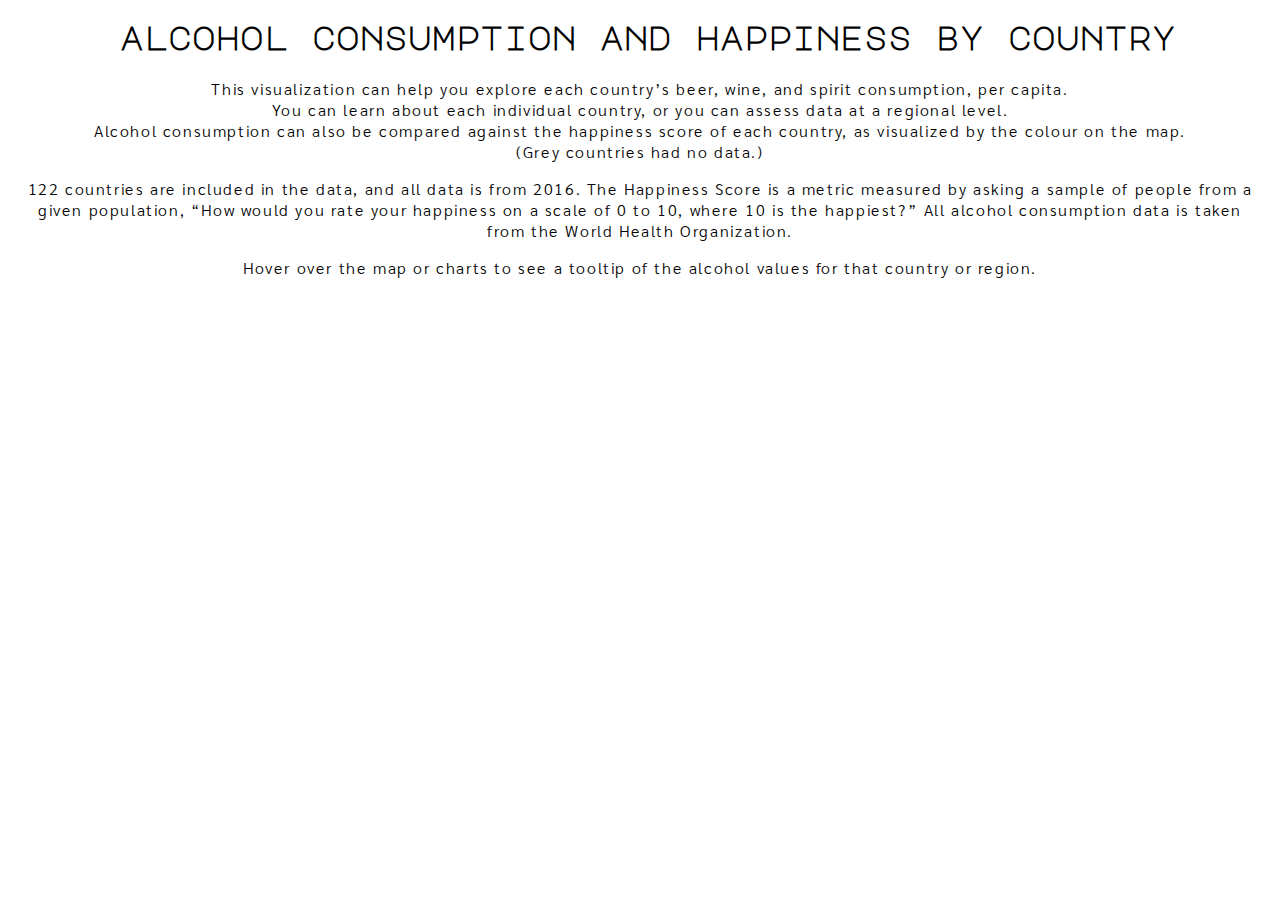
<file: var3.html>
<!DOCTYPE html>
<html lang="en">
<head>
    <meta charset="UTF-8">
    <title>CPSC 583: Project Implementation</title>
    <link rel="stylesheet" type="text/css" href="styling.css" />
    <script src="https://d3js.org/d3.v5.min.js"></script>
    <script src="http://d3js.org/topojson.v1.min.js"></script>
    <script type="text/javascript" src="var3.js"></script>
</head>
<body>
<h1 style="margin-left: 15px; margin-bottom: 15px">Alcohol Consumption and Happiness by Country</h1>
<div id="div_visuals" style="max-width: 1250px; margin: auto;">
    This visualization can help you explore each country’s beer, wine, and spirit consumption, per capita. <br>
    You can learn about each individual country, or you can assess data at a regional level. <br>
    Alcohol consumption can also be compared against the happiness score of each country, as visualized by the colour on the map. <br>(Grey countries had no data.)<p>
    122 countries are included in the data, and all data is from 2016. The Happiness Score is a metric measured by asking a sample of people from a given population, “How would you rate your happiness on a scale of 0 to 10, where 10 is the happiest?”
    All alcohol consumption data is taken from the World Health Organization.<p>
    Hover over the map or charts to see a tooltip of the alcohol values for that country or region.<br>
</div>
<div id="div_page_desc">
</div>
<div id="div_visuals">
    <svg id="map" class="map-style">
	</svg>
</div>
</body>
</html>
</file>
<file: styling.css>
/* importing fonts from Google Font API */
@import url('https://fonts.googleapis.com/css?family=Major+Mono+Display');
@import url('https://fonts.googleapis.com/css?family=Sarabun:300,300i,400,700');

html {
    background: #ffffff;
    min-width: 960px;
    min-height: 720px;
    overflow: auto;
    font-family: "Sarabun", sans-serif;
    font-weight: 300;
    color: black;
    letter-spacing: 0.1em;
}


.instructions{
    width: 960px;
    font-family: "Sarabun", sans-serif;
    font-weight: 300;
    color: black;
    letter-spacing: 0.1em;
    position: absolute;
}

body {
    padding: 0;
	margin: 0;
}

h1{
    font-family: "Major Mono Display", sans-serif;
    font-size: 2em;
    color: black;
    letter-spacing: normal;
    text-transform: lowercase;
    margin-bottom: 0;
    padding-bottom: 0;
	text-align: center;
}

div#div_visuals {
    background-clip: content-box;
    width: 100%;
    height: auto;
    min-height: auto;
    box-sizing: border-box;
    padding: 10px;
	text-align: center;
}

div#div_visuals.var1 {
    padding: 0;
}

div.tooltip {
    position: absolute;
    text-align: center;
    width: 200px;
    height: 60px;
    padding: 2px;
    font: 12px sans-serif;
    color: white;
    border: 0px;
    padding-top: 5px;
    border-radius: 4px;
    pointer-events: none;
	background: #888;
}

div.tooltip .title{
	font-size: 14px;
	font-weight: bold;
}
</file>
